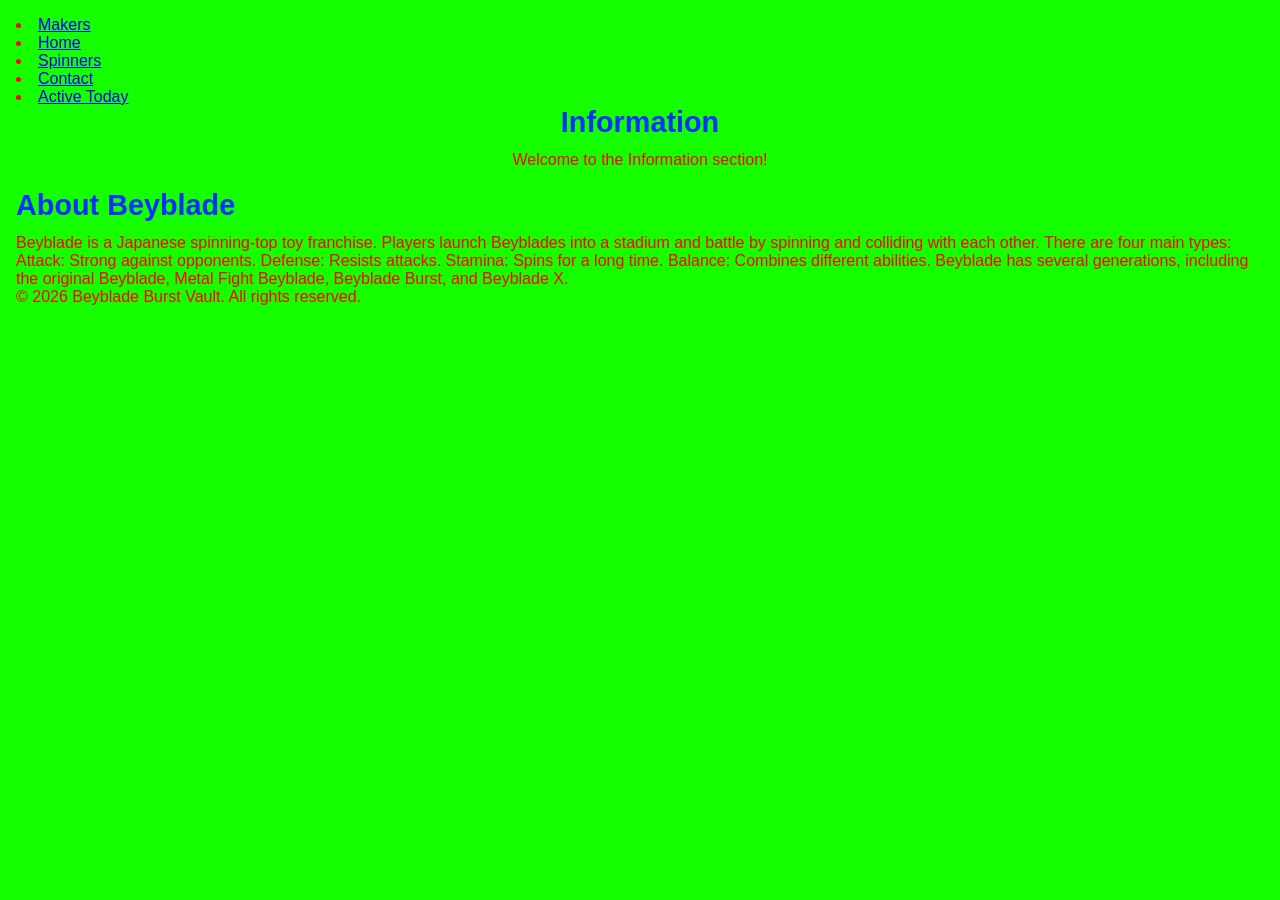
<file: Info.html>
<!DOCTYPE html>
<html lang="en">
<head>
  <meta charset="UTF-8">
  <meta name="viewport" content="width=device-width, initial-scale=1.0">
  <title>Information</title>
   <!-- Navigation -->
     <nav class="navbar">
      <u1>
        <li><a href="Makers.html">Makers</a></li>
        <li><a href="index.html">Home</a></li>
        <li><a href="Spinners.html">Spinners</a></li>
        <li><a href ="Contact.html">Contact</a></li>
        <li><a href="Active today.html">Active Today</a></li>
      </u1>
    </nav>
  <style>
    :root {
      --bg-color: #15ff00;
      --card-bg: #161b22;
      --accent: #002fff;
      --text: #ff0101;
      --text-dim: #000a07;
    }

    * {
      box-sizing: border-box;
      margin: 0;
      padding: 0;
      font-family: -apple-system, BlinkMacSystemFont, "Segoe UI", Roboto, sans-serif;
    }

    body {
      background-color: var(--bg-color);
      color: var(--text);
      padding: 16px;
    }

    header {
      text-align: center;
      margin-bottom: 20px;
    }

    h1 {
      color: var(--accent);
      font-size: 1.8rem;
      margin-bottom: 12px;
    }

    .toolbar {
      display: flex;
      justify-content: center;
      gap: 12px;
      flex-wrap: wrap;
      max-width: 800px;
      margin: 0 auto 20px;
    }

    .resource-bar {
      display: flex;
      justify-content: center;
      gap: 10px;
      flex-wrap: wrap;
      max-width: 800px;
      margin: 0 auto 18px;
      padding: 10px 14px;
      border: 1px solid #30363d;
      border-radius: 999px;
      background: rgba(23, 113, 240, 0.9);
    }

    .resource-bar a {
      color: var(--accent);
      text-decoration: none;
      font-size: 0.82rem;
      font-weight: 600;
    }

    input[type="text"] {
      width: 100%;
      max-width: 400px;
      padding: 12px 16px;
      border-radius: 25px;
      border: 1px solid #30363d;
      background-color: #21262d;
      color: var(--text);
      font-size: 1rem;
      outline: none;
    }

    select,
    button {
      padding: 12px 16px;
      border-radius: 25px;
      border: 1px solid #30363d;
      background-color: #21262d;
      color: var(--text);
      font-size: 1rem;
      outline: none;
    }

    button {
      cursor: pointer;
      background-color: var(--accent);
      border-color: var(--accent);
      color: white;
      font-weight: 700;
    }

    .grid {
      display: grid;
      grid-template-columns: repeat(auto-fill, minmax(150px, 1fr));
      gap: 16px;
      max-width: 800px;
      margin: 0 auto;
    }

    .feature-badge {
      display: inline-block;
      background: rgba(255,71,87,0.12);
      color: var(--accent);
      border: 1px solid rgba(255,71,87,0.4);
      border-radius: 999px;
      padding: 6px 10px;
      font-size: 0.75rem;
      font-weight: 700;
      letter-spacing: 0.08em;
      text-transform: uppercase;
      margin-bottom: 10px;
    }

    .feature-meta {
      color: var(--text-dim);
      margin-bottom: 10px;
      font-size: 0.9rem;
    }

    .starter-section {
      max-width: 900px;
      margin: 0 auto 28px;
    }

    .starter-header {
      margin-bottom: 12px;
      text-align: center;
    }

    .starter-header h2 {
      color: var(--accent);
      font-size: 1.6rem;
      margin-bottom: 4px;
    }

    .starter-header p {
      color: var(--text-dim);
      font-size: 0.9rem;
    }

    .starter-grid {
      display: grid;
      grid-template-columns: repeat(auto-fit, minmax(140px, 1fr));
      gap: 12px;
    }

    .starter-card {
      min-height: 170px;
      padding: 12px;
    }

    .filter-toggle.is-on {
      background: white;
      color: var(--accent);
      border-color: white;
    }

    .type-attack { color: #ff6b6b; }
    .type-defense { color: #4d96ff; }
    .type-stamina { color: #6bcb77; }
    .type-balance { color: #ffd93d; }
  </style>
</head>
<body>
  <header>
    <h1>Information</h1>
    <p>Welcome to the Information section!</p>
    </header>
    <h1>About Beyblade</h1>
    <div class="grid">
    </div>
Beyblade is a Japanese spinning-top toy franchise. Players launch Beyblades into a stadium and battle by spinning and colliding with each other.
There are four main types:

Attack: Strong against opponents.

Defense: Resists attacks.

Stamina: Spins for a long time.

Balance: Combines different abilities.

Beyblade has several generations, including the original Beyblade, Metal Fight Beyblade, Beyblade Burst, and Beyblade X.
<footer>
    <p>&copy; 2026 Beyblade Burst Vault. All rights reserved.</p>
</body>
</file>
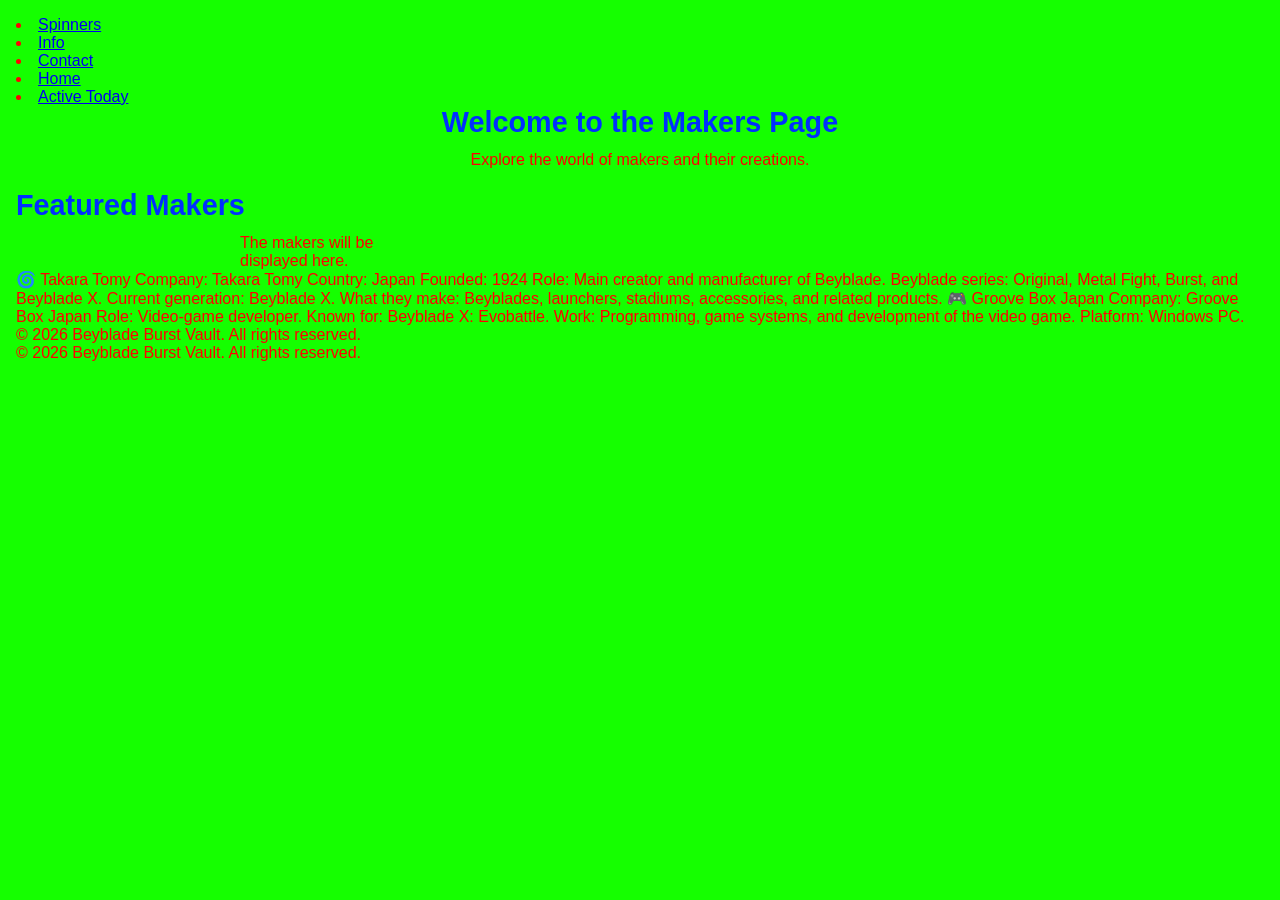
<file: Makers.html>
<!DOCTYPE html>
<html lang="en">
<head>
  <meta charset="UTF-8">
  <meta name="viewport" content="width=device-width, initial-scale=1.0">
  <title>Makers</title>
  <!-- Navigation -->
     <nav class="navbar">
      <u1>
        <li><a href="Spinners.html">Spinners</a></li>
        <li><a href ="Info.html">Info</a></li>
        <li><a href="Contact.html">Contact</a></li>
        <li><a href="index.html">Home</a></li>
        <li><a href="Active today.html">Active Today</a></li>
        </u1>
    </nav>
  <style>
    :root {
      --bg-color: #15ff00;
      --card-bg: #161b22;
      --accent: #002fff;
      --text: #ff0101;
      --text-dim: #000a07;
    }

    * {
      box-sizing: border-box;
      margin: 0;
      padding: 0;
      font-family: -apple-system, BlinkMacSystemFont, "Segoe UI", Roboto, sans-serif;
    }

    body {
      background-color: var(--bg-color);
      color: var(--text);
      padding: 16px;
    }

    header {
      text-align: center;
      margin-bottom: 20px;
    }

    h1 {
      color: var(--accent);
      font-size: 1.8rem;
      margin-bottom: 12px;
    }

    .toolbar {
      display: flex;
      justify-content: center;
      gap: 12px;
      flex-wrap: wrap;
      max-width: 800px;
      margin: 0 auto 20px;
    }

    .resource-bar {
      display: flex;
      justify-content: center;
      gap: 10px;
      flex-wrap: wrap;
      max-width: 800px;
      margin: 0 auto 18px;
      padding: 10px 14px;
      border: 1px solid #30363d;
      border-radius: 999px;
      background: rgba(23, 113, 240, 0.9);
    }

    .resource-bar a {
      color: var(--accent);
      text-decoration: none;
      font-size: 0.82rem;
      font-weight: 600;
    }

    input[type="text"] {
      width: 100%;
      max-width: 400px;
      padding: 12px 16px;
      border-radius: 25px;
      border: 1px solid #30363d;
      background-color: #21262d;
      color: var(--text);
      font-size: 1rem;
      outline: none;
    }

    select,
    button {
      padding: 12px 16px;
      border-radius: 25px;
      border: 1px solid #30363d;
      background-color: #21262d;
      color: var(--text);
      font-size: 1rem;
      outline: none;
    }

    .grid {
      display: grid;
      grid-template-columns: repeat(auto-fill, minmax(150px, 1fr));
      gap: 16px;
      max-width: 800px;
      margin: 0 auto;
    }
    
    .featured-image img {
      width: 100%;
      height: 220px;
      object-fit: contain;
      border-radius: 14px;
      background: rgba(13,17,23,0.5);
      padding: 10px;
    }

    .featured-content h2 {
      color: var(--accent);
      font-size: clamp(1.8rem, 3vw, 2.6rem);
      margin-bottom: 8px;
    }

    .feature-badge {
      display: inline-block;
      background: rgba(255,71,87,0.12);
      color: var(--accent);
      border: 1px solid rgba(255,71,87,0.4);
      border-radius: 999px;
      padding: 6px 10px;
      font-size: 0.75rem;
      font-weight: 700;
      letter-spacing: 0.08em;
      text-transform: uppercase;
      margin-bottom: 10px;
    }

    .feature-meta {
      color: var(--text-dim);
      margin-bottom: 10px;
      font-size: 0.9rem;
    }

    .starter-section {
      max-width: 900px;
      margin: 0 auto 28px;
    }

    .starter-header {
      margin-bottom: 12px;
      text-align: center;
    }

    .starter-header h2 {
      color: var(--accent);
      font-size: 1.6rem;
      margin-bottom: 4px;
    }

    .starter-header p {
      color: var(--text-dim);
      font-size: 0.9rem;
    }

    .starter-grid {
      display: grid;
      grid-template-columns: repeat(auto-fit, minmax(140px, 1fr));
      gap: 12px;
    }

    .starter-card {
      min-height: 170px;
      padding: 12px;
    }

    .filter-toggle.is-on {
      background: white;
      color: var(--accent);
      border-color: white;
    }

    .type-attack { color: #ff6b6b; }
    .type-defense { color: #4d96ff; }
    .type-stamina { color: #6bcb77; }
    .type-balance { color: #ffd93d; }
  </style>
</head>
<body>
  <header>
    <h1>Welcome to the Makers Page</h1>
    <p>Explore the world of makers and their creations.</p>
  </header>
  <h1>Featured Makers</h1>
  <div class="grid">
    <p>The makers will be displayed here.</p>
  </div>
  🌀 Takara Tomy Company: Takara Tomy Country: Japan
Founded: 1924
Role: Main creator and manufacturer of Beyblade.
Beyblade series: Original, Metal Fight, Burst, and Beyblade X.
Current generation: Beyblade X.
What they make: Beyblades, launchers, stadiums, accessories, and related products.

🎮 Groove Box Japan
Company: Groove Box Japan
Role: Video-game developer.
Known for: Beyblade X: Evobattle.
Work: Programming, game systems, and development of the video game.
Platform: Windows PC.
</html>
<footer>
    <p>&copy; 2026 Beyblade Burst Vault. All rights reserved.</p>
</footer>
    <p>&copy; 2026 Beyblade Burst Vault. All rights reserved.</p>
</body>
</html>
</file>
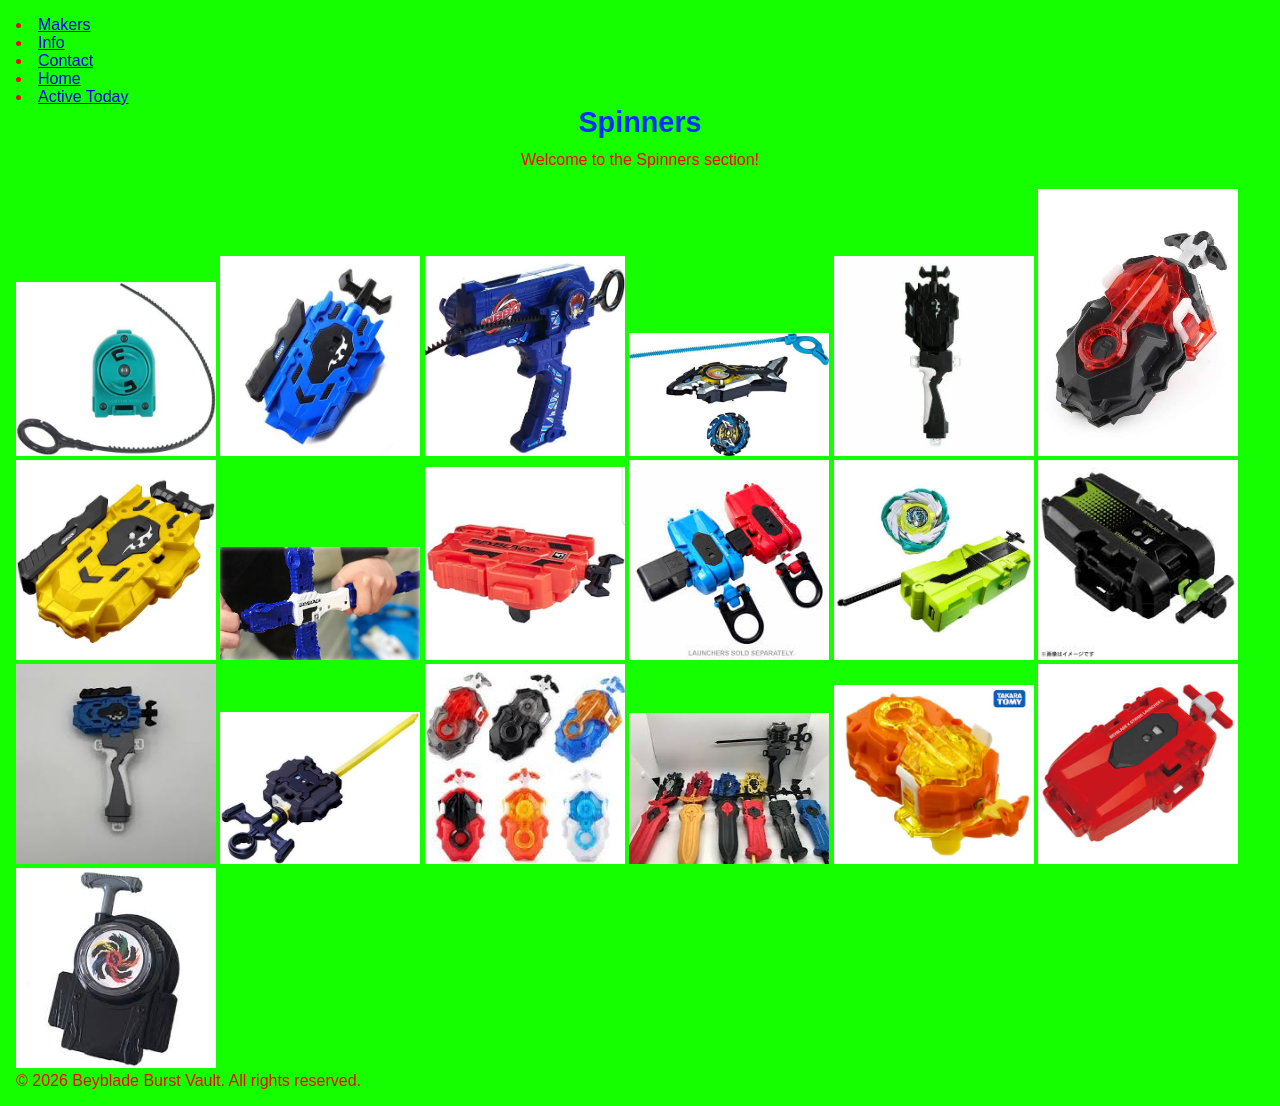
<file: Spinners.html>
<!DOCTYPE html>
<html lang="en">
<head>
  <meta charset="UTF-8">
  <meta name="viewport" content="width=device-width, initial-scale=1.0">
  <title>Spinners</title>
   <!-- Navigation -->
     <nav class="navbar">
      <u1>
        <li><a href="Makers.html">Makers</a></li>
        <li><a href ="Info.html">Info</a></li>
        <li><a href="Contact.html">Contact</a></li>
        <li><a href="index.html">Home</a></li>
        <li><a href="Active today.html">Active Today</a></li>
        </u1>
    </nav>
  <style>
    :root {
      --bg-color: #15ff00;
      --card-bg: #161b22;
      --accent: #002fff;
      --text: #ff0101;
      --text-dim: #000a07;
    }

    * {
      box-sizing: border-box;
      margin: 0;
      padding: 0;
      font-family: -apple-system, BlinkMacSystemFont, "Segoe UI", Roboto, sans-serif;
    }

    body {
      background-color: var(--bg-color);
      color: var(--text);
      padding: 16px;
    }

    header {
      text-align: center;
      margin-bottom: 20px;
    }

    h1 {
      color: var(--accent);
      font-size: 1.8rem;
      margin-bottom: 12px;
    }

    .toolbar {
      display: flex;
      justify-content: center;
      gap: 12px;
      flex-wrap: wrap;
      max-width: 800px;
      margin: 0 auto 20px;
    }

    .resource-bar {
      display: flex;
      justify-content: center;
      gap: 10px;
      flex-wrap: wrap;
      max-width: 800px;
      margin: 0 auto 18px;
      padding: 10px 14px;
      border: 1px solid #30363d;
      border-radius: 999px;
      background: rgba(23, 113, 240, 0.9);
    }

    .resource-bar a {
      color: var(--accent);
      text-decoration: none;
      font-size: 0.82rem;
      font-weight: 600;
    }

    input[type="text"] {
      width: 100%;
      max-width: 400px;
      padding: 12px 16px;
      border-radius: 25px;
      border: 1px solid #30363d;
      background-color: #21262d;
      color: var(--text);
      font-size: 1rem;
      outline: none;
    }

    select,
    button {
      padding: 12px 16px;
      border-radius: 25px;
      border: 1px solid #30363d;
      background-color: #21262d;
      color: var(--text);
      font-size: 1rem;
      outline: none;
    }

    button {
      cursor: pointer;
      background-color: var(--accent);
      border-color: var(--accent);
      color: white;
      font-weight: 700;
    }

    .grid {
      display: grid;
      grid-template-columns: repeat(auto-fill, minmax(150px, 1fr));
      gap: 16px;
      max-width: 800px;
      margin: 0 auto;
    }

    .feature-badge {
      display: inline-block;
      background: rgba(255,71,87,0.12);
      color: var(--accent);
      border: 1px solid rgba(255,71,87,0.4);
      border-radius: 999px;
      padding: 6px 10px;
      font-size: 0.75rem;
      font-weight: 700;
      letter-spacing: 0.08em;
      text-transform: uppercase;
      margin-bottom: 10px;
    }

    .feature-meta {
      color: var(--text-dim);
      margin-bottom: 10px;
      font-size: 0.9rem;
    }

    .starter-section {
      max-width: 900px;
      margin: 0 auto 28px;
    }

    .starter-header {
      margin-bottom: 12px;
      text-align: center;
    }

    .starter-header h2 {
      color: var(--accent);
      font-size: 1.6rem;
      margin-bottom: 4px;
    }

    .starter-header p {
      color: var(--text-dim);
      font-size: 0.9rem;
    }

    .starter-grid {
      display: grid;
      grid-template-columns: repeat(auto-fit, minmax(140px, 1fr));
      gap: 12px;
    }

    .starter-card {
      min-height: 170px;
      padding: 12px;
    }

    .filter-toggle.is-on {
      background: white;
      color: var(--accent);
      border-color: white;
    }

    .type-attack { color: #ff6b6b; }
    .type-defense { color: #4d96ff; }
    .type-stamina { color: #6bcb77; }
    .type-balance { color: #ffd93d; }
  </style>
</head>
<body>
  <header>
    <h1>Spinners</h1>
    <p>Welcome to the Spinners section!</p>
  </header>
</body>
<img src="1st.png" alt="Spinner Image" style="width: 200px; height: auto;" description="This is the first spinner image.">
<img src="2nd.png" alt="Spinner Image" style="width: 200px; height: auto;" description="This is the second spinner image.">
<img src="3rd.png" alt="Spinner Image" style="width: 200px; height: auto;" description="This is the third spinner image.">
<img src="4th.png" alt="Spinner Image" style="width: 200px; height: auto;" description="This is the fourth spinner image.">
<img src="5th.png" alt="Spinner Image" style="width: 200px; height: auto;" description="This is the fifth spinner image.">
<img src="6th.png" alt="Spinner Image" style="width: 200px; height: auto;" description="This is the sixth spinner image.">
<img src="7th.png" alt="Spinner Image" style="width: 200px; height: auto;" description="This is the seventh spinner image.">
<img src="8th.png" alt="Spinner Image" style="width: 200px; height: auto;" description="This is the eighth spinner image.">
<img src="9th.png" alt="Spinner Image" style="width: 200px; height: auto;" description="This is the ninth spinner image.">
<img src="10th.png" alt="Spinner Image" style="width: 200px; height: auto;" description="This is the tenth spinner image.">
<img src="11th.png" alt="Spinner Image" style="width: 200px; height: auto;" description="This is the eleventh spinner image.">
<img src="12th.png" alt="Spinner Image" style="width: 200px; height: auto;" description="This is the twelfth spinner image.">
<img src="13th.png" alt="Spinner Image" style="width: 200px; height: auto;" description="This is the thirteenth spinner image.">
<img src="14th.png" alt="Spinner Image" style="width: 200px; height: auto;" description="This is the fourteenth spinner image.">
<img src="15th.png" alt="Spinner Image" style="width: 200px; height: auto;" description="This is the fifteenth spinner image.">
<img src="16th.png" alt="Spinner Image" style="width: 200px; height: auto;" description="This is the sixteenth spinner image.">
<img src="17th.png" alt="Spinner Image" style="width: 200px; height: auto;" description="This is the seventeenth spinner image.">
<img src="18th.png" alt="Spinner Image" style="width: 200px; height: auto;" description="This is the eighteenth spinner image.">
<img src="19th.png" alt="Spinner Image" style="width: 200px; height: auto;" description="This is the nineteenth spinner image.">
</html>
<footer>
    <p>&copy; 2026 Beyblade Burst Vault. All rights reserved.</p>
</body>
</file>
